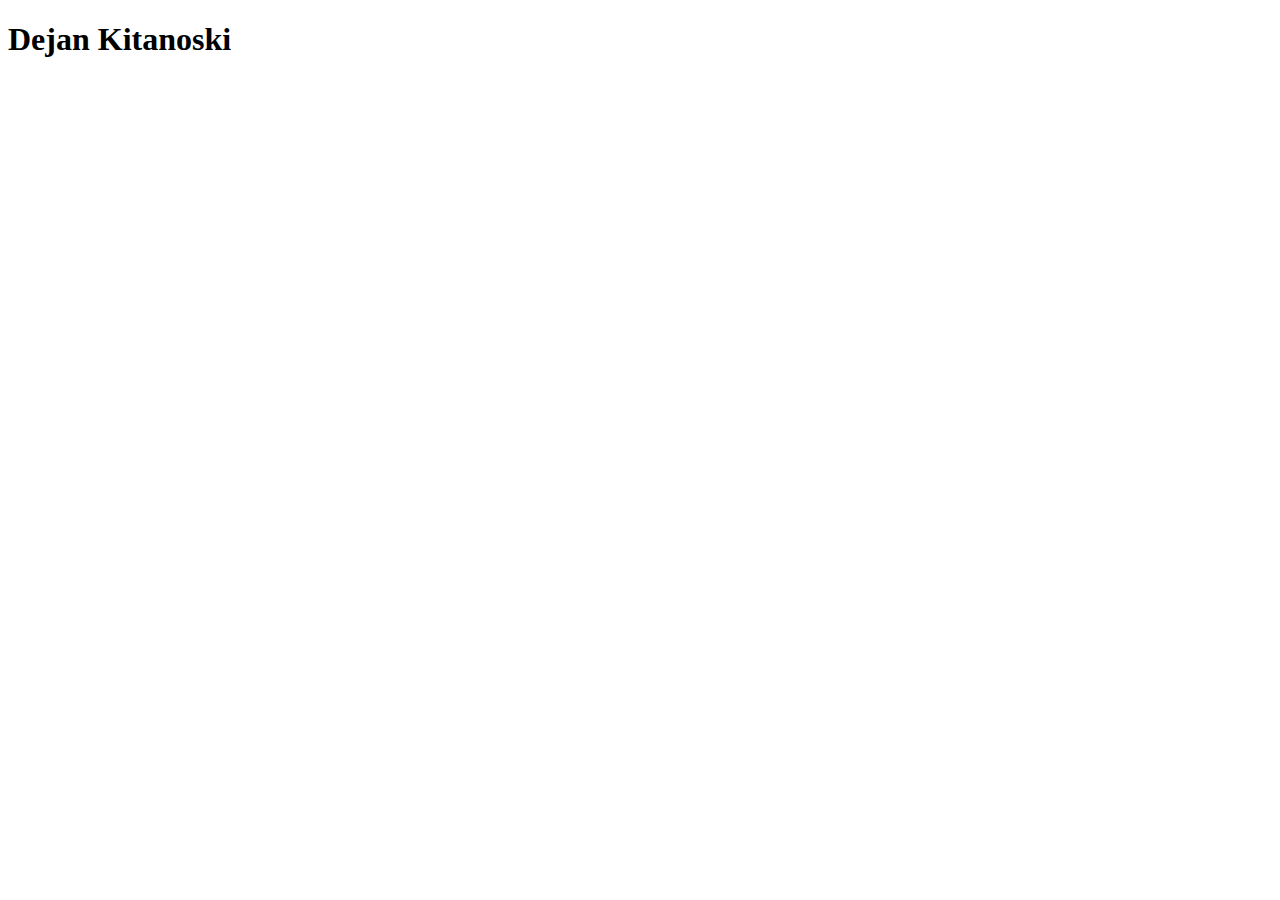
<file: Js-1/index.html>
<!DOCTYPE html>
<html lang="en">
  <head>
    <meta charset="UTF-8" />
    <meta name="viewport" content="width=device-width, initial-scale=1.0" />
    <title>Document</title>
  </head>
  <body>
    <h1>Dejan Kitanoski</h1>
    <script src="script.js"></script>
  </body>
</html>
</file>
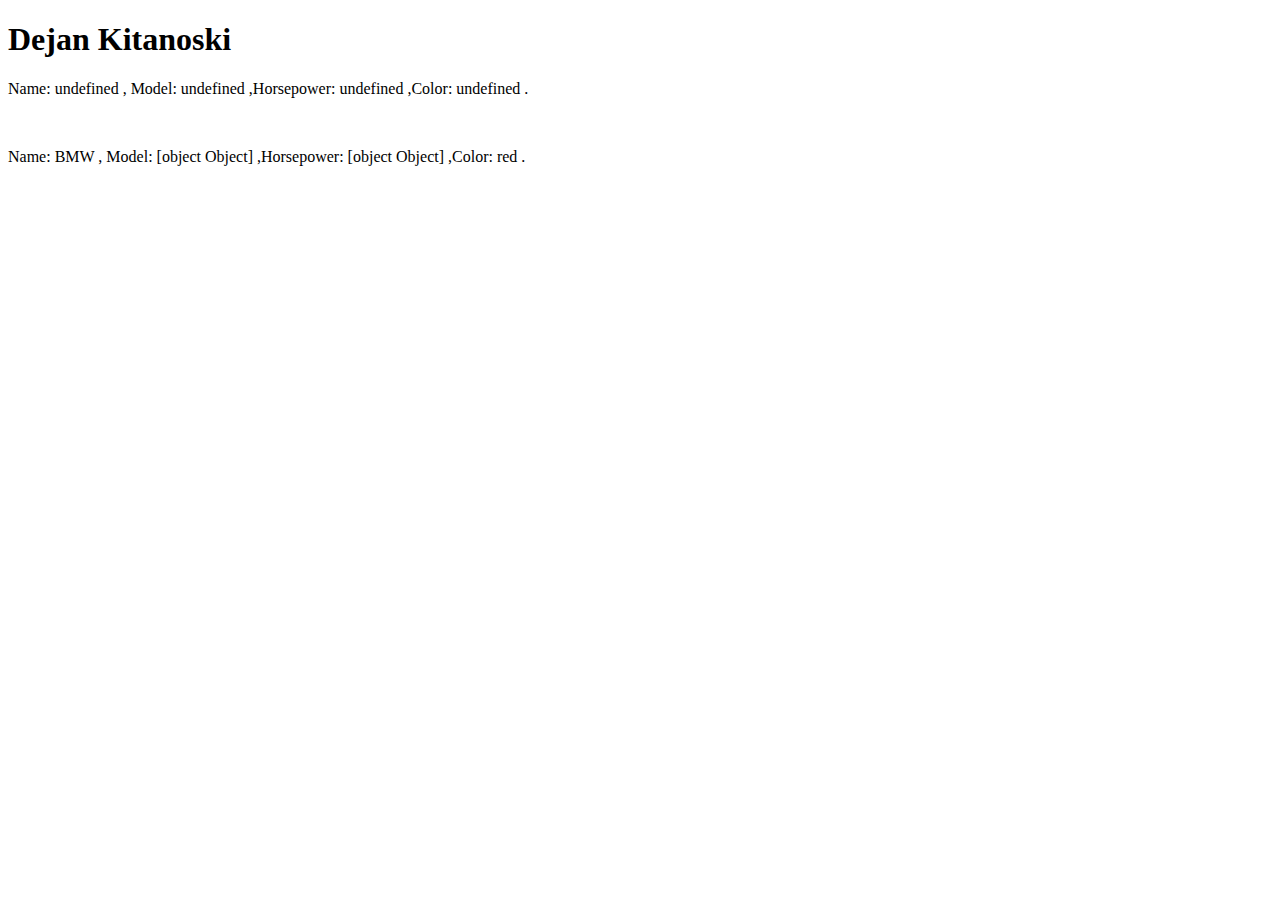
<file: Js-2/index.html>
<!DOCTYPE html>
<html lang="en">
  <head>
    <meta charset="UTF-8" />
    <meta name="viewport" content="width=device-width, initial-scale=1.0" />
    <title>Document</title>
  </head>
  <body>
    <h1>Dejan Kitanoski</h1>
    <p id="bmw5"></p>
    <br />
    <p id="bmw4"></p>
  
    <script src="script.js"></script>
  </body>
</html>
</file>
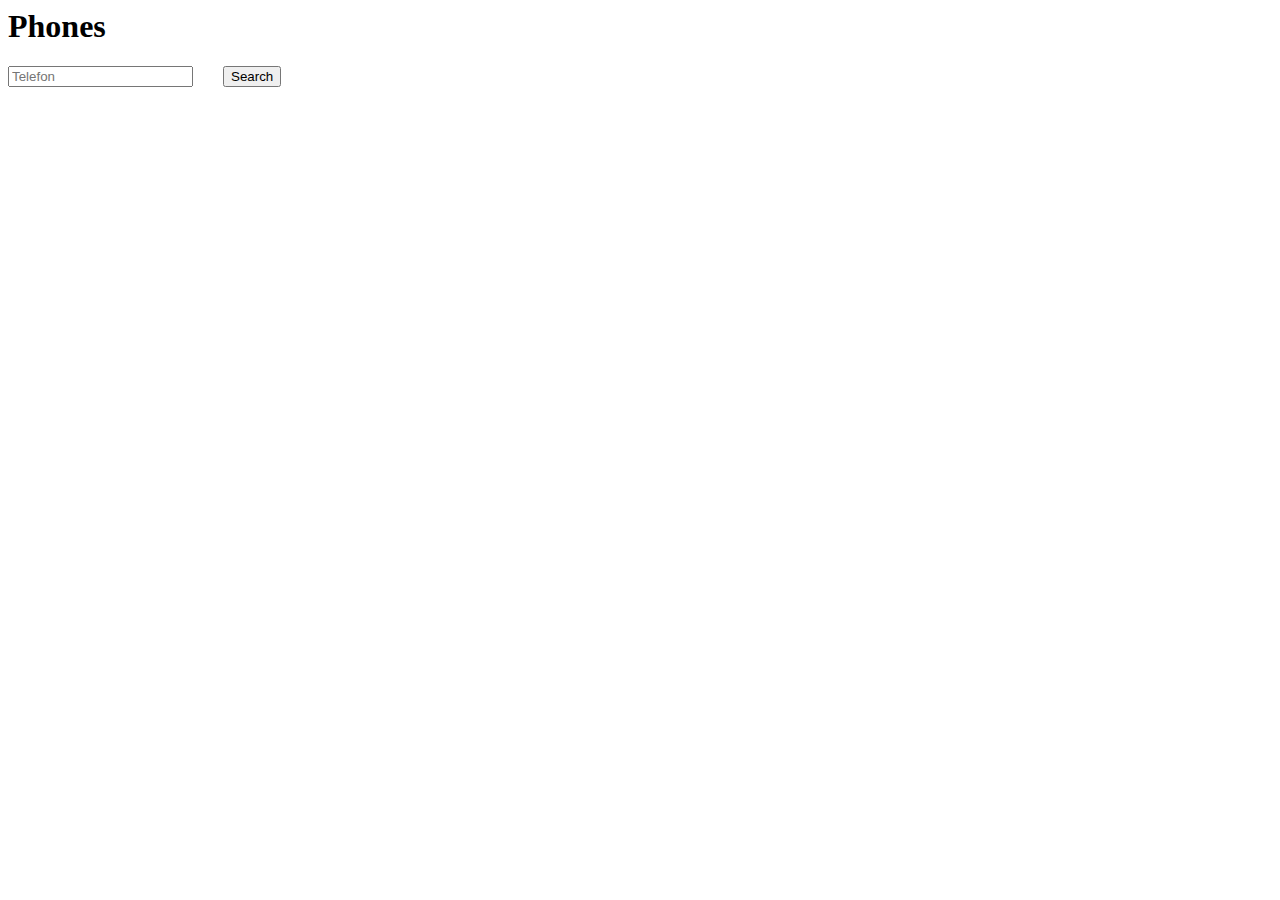
<file: js-5/index.html>
<html>
  <heda>
    <title>Phones</title>
    <link rel="stylesheet" href="styles.css" />
  </heda>
  <body>
    <h1>Phones</h1>
    <div class="search">
      <input type="search" id="Store" placeholder="Telefon" value=""/>
      <button id="Search-button" >Search</button>
      <!-- <p id="odgovor"></p> -->
    </div>

    <br />
    <br />
    <div id="Phones"></div>

    <script src="script.js"></script>
  </body>
</html>
</file>
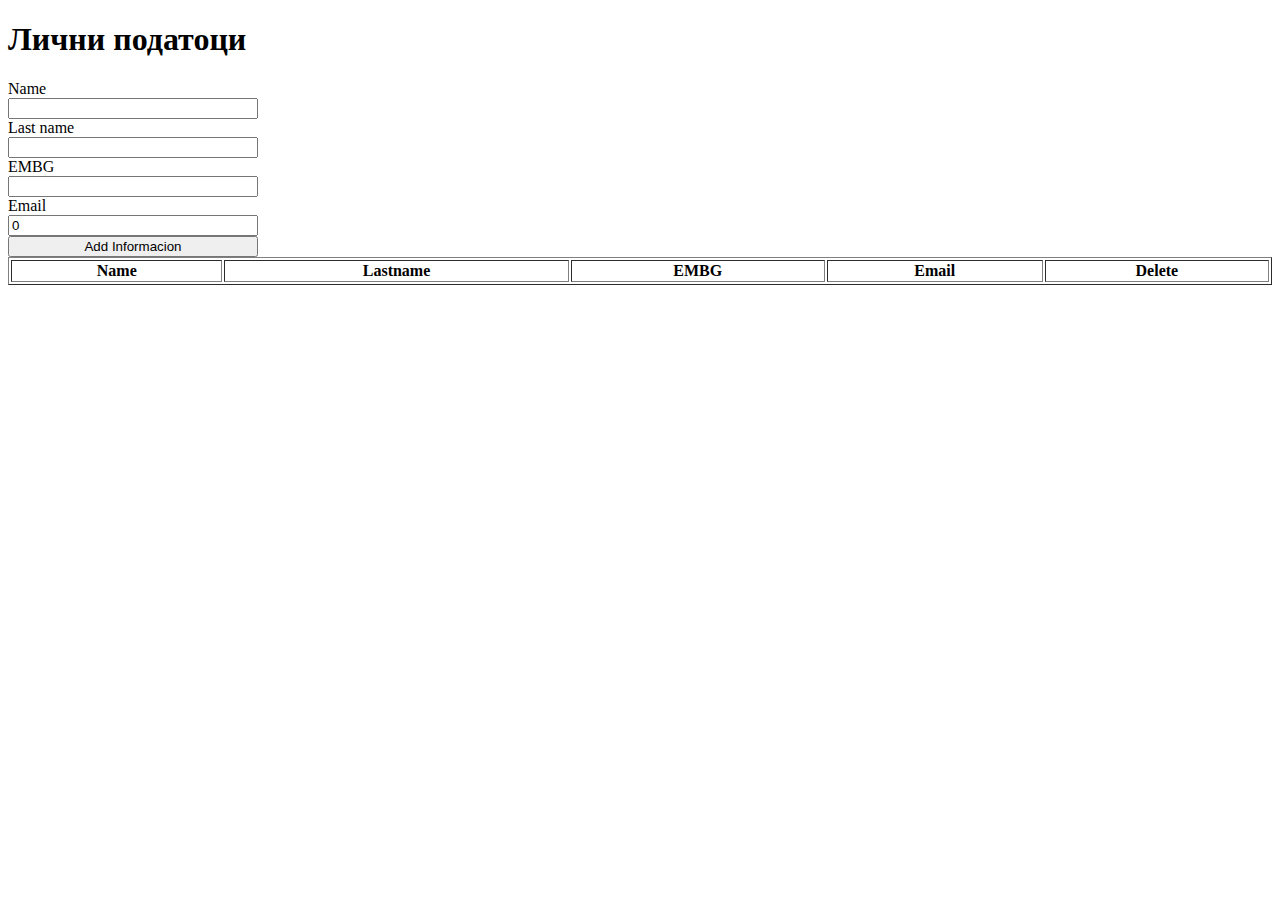
<file: Js-7/index.html>
<!DOCTYPE html>
<html lang="en">
<head>
    <meta charset="UTF-8">
    <link rel="stylesheet" href="style.css">
    <meta name="viewport" content="width=device-width, initial-scale=1.0">
    <title>Document</title>
</head>
<body>
    <h1>Лични податоци</h1>
    <div class="container">
        <label >Name</label>
        <input id="name" type="text">
        <label >Last name</label>
        <input id="lastname" type="text" required>
        <label >EMBG</label>
        <input id="EMBG" type="number"  required>
        <label >Email</label>
        <input id="email" type="email" value="0">
        <!-- <button id="brisi">Delete</button> -->
<button onclick="addinformation()"> Add Informacion </button>
    </div>
    <table id="card" border="1" style="width: 100%">
        <thead>
            <tr>
          <th>Name</th>
          <th>Lastname</th>
          <th>EMBG</th>
          <th>Email</th>
          <th>Delete</th>
        </tr>
        </thead>
        <tbody></tbody>
      </table> 
    <script src="script.js"></script>
</body> 
</html>
</file>
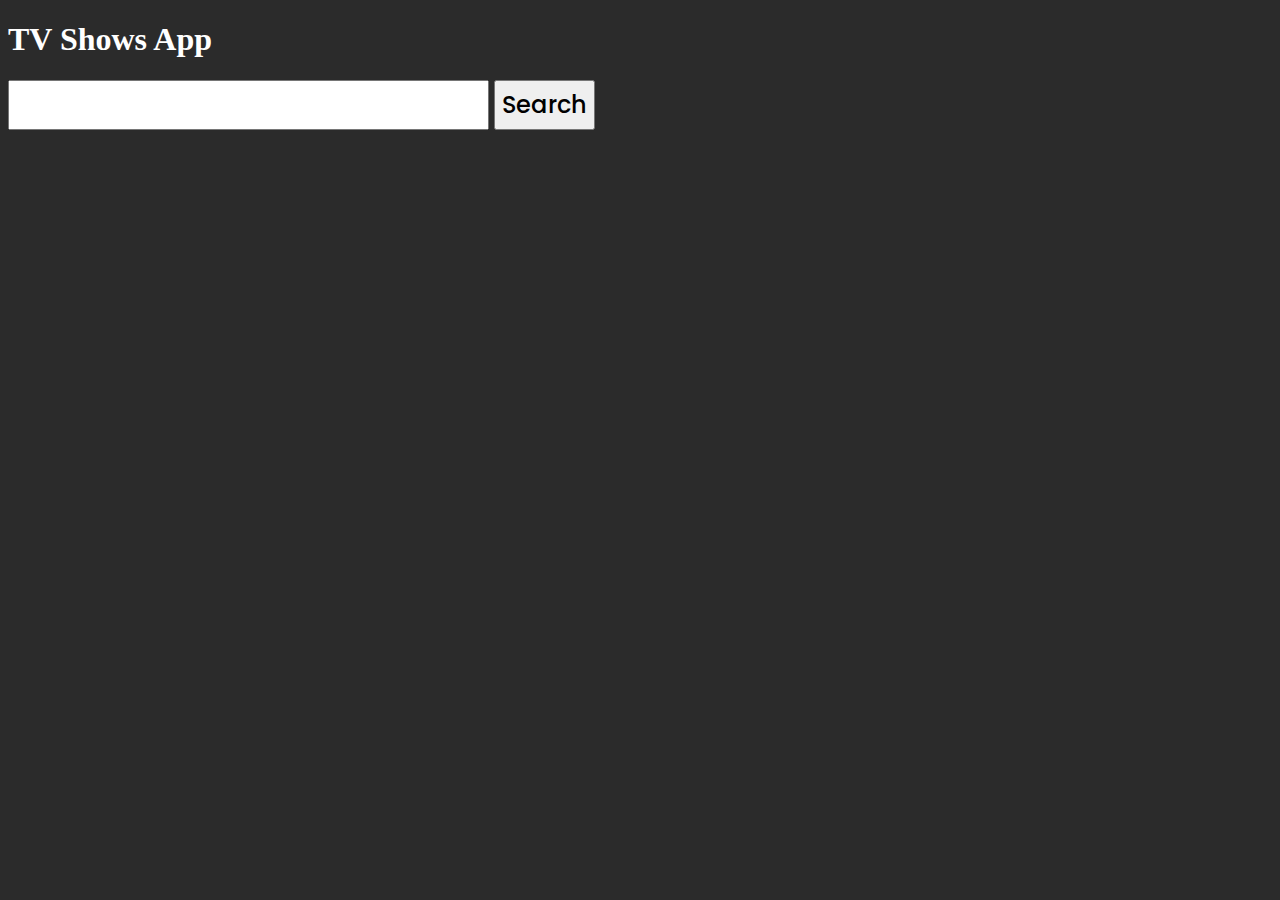
<file: Js-8/index.html>
<!DOCTYPE html>
<html lang="en">
  <head>
    <meta charset="UTF-8" />
    <meta name="viewport" content="width=device-width, initial-scale=1.0" />
    <title>TV Shows App</title>

    <link
      rel="stylesheet"
      href="https://cdnjs.cloudflare.com/ajax/libs/font-awesome/6.5.2/css/all.min.css"
      integrity="sha512-SnH5WK+bZxgPHs44uWIX+LLJAJ9/2PkPKZ5QiAj6Ta86w+fsb2TkcmfRyVX3pBnMFcV7oQPJkl9QevSCWr3W6A=="
      crossorigin="anonymous"
      referrerpolicy="no-referrer"
    />

    <link
      href="https://fonts.googleapis.com/css2?family=Poppins:ital,wght@0,100;0,200;0,300;0,400;0,500;0,600;0,700;0,800;0,900;1,100;1,200;1,300;1,400;1,500;1,600;1,700;1,800;1,900&display=swap"
      rel="stylesheet"
    />
    <link rel="preconnect" href="https://fonts.googleapis.com" />
    <link rel="preconnect" href="https://fonts.gstatic.com" crossorigin />
    <link
      href="https://fonts.googleapis.com/css2?family=Poppins:ital,wght@0,100;0,200;0,300;0,400;0,500;0,600;0,700;0,800;0,900;1,100;1,200;1,300;1,400;1,500;1,600;1,700;1,800;1,900&family=Tiny5&display=swap"
      rel="stylesheet"
    />
    <link rel="stylesheet" href="style.css" />
  </head>
  <body>
    <h1>TV Shows App</h1>

    <div class="search-div">
      <input id="search-input" type="text" />
      <button id="search-button">Search</button>
    </div>

    <div id="no-results"></div>

    <!-- <iframe width="560" height="315" src="https://imdb-video.media-imdb.com/vi59490329/1434659607842-pgv4ql-1617727182740.mp4?Expires=1732654402&Signature=l67UbhTU~XKteNfyWeofgaSeAf1B-enQAW-fhhfbyX876PAoDo4DVKZqLsTvDKOkoyRFSCM7ARew2tyz81s0GUee6iDHU9gRHBMdhdGErGYitBmkj6Aq1mF8wMrXL7axQMbG3ZnLxopA~[base64]&Key-Pair-Id=APKAIFLZBVQZ24NQH3KA" title="YouTube video player" frameborder="0" allow="accelerometer; autoplay; clipboard-write; encrypted-media; gyroscope; picture-in-picture; web-share" referrerpolicy="strict-origin-when-cross-origin" allowfullscreen></iframe> -->

    <div id="shows"></div>

    <script src="script.js"></script>
  </body>
</html>
</file>
<file: js-5/styles.css>
.phone {
  background-color: rgb(203, 188, 241);
  border-radius: 12px;
  margin: none;
  padding: 10px 20px;
}

#Phones {
  display: grid;
  grid-template-columns: repeat(3, 1fr);
  font-family: "Gill Sans", "Gill Sans MT", Calibri, "Trebuchet MS", sans-serif;
  font-size: medium;
  gap: 30px;
}
#ph {
  width: 250px;
  height: 30px;
  border: 3px solid green;
  padding: 8px;
  border-radius: 50px;
  display: grid;
  justify-content: center;
  
}

.search {
  display: flex; 
  align-items: center; 
  gap:30px;
  cursor: pointer;
}
button:hover {
    background-color: #82ed51; 
}
</file>
<file: Js-7/style.css>
.container{
    display: flex;
    flex-direction: column;
    width: 250px;
}
</file>
<file: Js-8/style.css>
body {
  background-color: rgb(43, 43, 43);
}

h1 {
  color: white;
}

.search-div {
  display: flex;
  gap: 5px;
  margin-bottom: 20px;
}

.search-div #search-input {
  height: 44px;
  font-size: 24px;
  font-family: "Poppins";
  font-weight: 500;
}

.search-div #search-button {
  font-family: "Poppins";
  font-weight: 500;
  font-size: 24px;
}


#no-results {
  display: flex;
  flex-direction: column;
  align-items: center;
  font-family: "Poppins";
  color: white;
}

#no-results img {
  width: 200px;
}

#shows {
  display: grid;
  grid-template-columns: repeat(8, 1fr);
  gap: 12px;
}

.show {
  width: 200px;
  border-top-right-radius: 20px;
  position: relative;
  background-color: #1A1A1A;
  width: fit-content;
  border-bottom-left-radius: 20px;
  border-bottom-right-radius: 20px;
  color: white;
}

.show .show-img {
  border-top-right-radius: 20px;
}

.fa-bookmark {
  color: orange;
  opacity: 0.5;
  font-size: 32px;
  position: absolute;
}

.fa-bookmark:hover {
  opacity: 0.9;
  transition: 0.3s;
  cursor: pointer;
}

.fa-star {
  color: gold;
}

.fa-star:hover {
  transform: scale(1.08);
  transform: rotate(15deg);
  transition: 0.3s;
}

.show-data {
  padding: 0px 12px;
}

.genres {
  display: flex;
  flex-direction: column;
  gap: 8px;
}

.genre {
  padding: 5px 25px;
  height: fit-content;
  font-size: 16px;
  border-radius: 25px;
  background-color: #2B2B2B;
  text-align: center;
  box-shadow: 2px 2px 2px gray;
}

.show .links {
  display: flex;
  justify-content: center;
  margin: 10px;
}

@media only screen and (max-width: 1200px) {
  #shows {
    grid-template-columns: repeat(5, 1fr);
  }
}
@media only screen and (max-width: 992px) {
  #shows {
    grid-template-columns: repeat(4, 1fr);
  }
}
@media only screen and (max-width: 768px) {
  #shows {
    grid-template-columns: repeat(3, 1fr);
  }
}

@media only screen and (max-width: 600px) {
  #shows {
    grid-template-columns: repeat(2, 1fr);
  }
}
</file>
